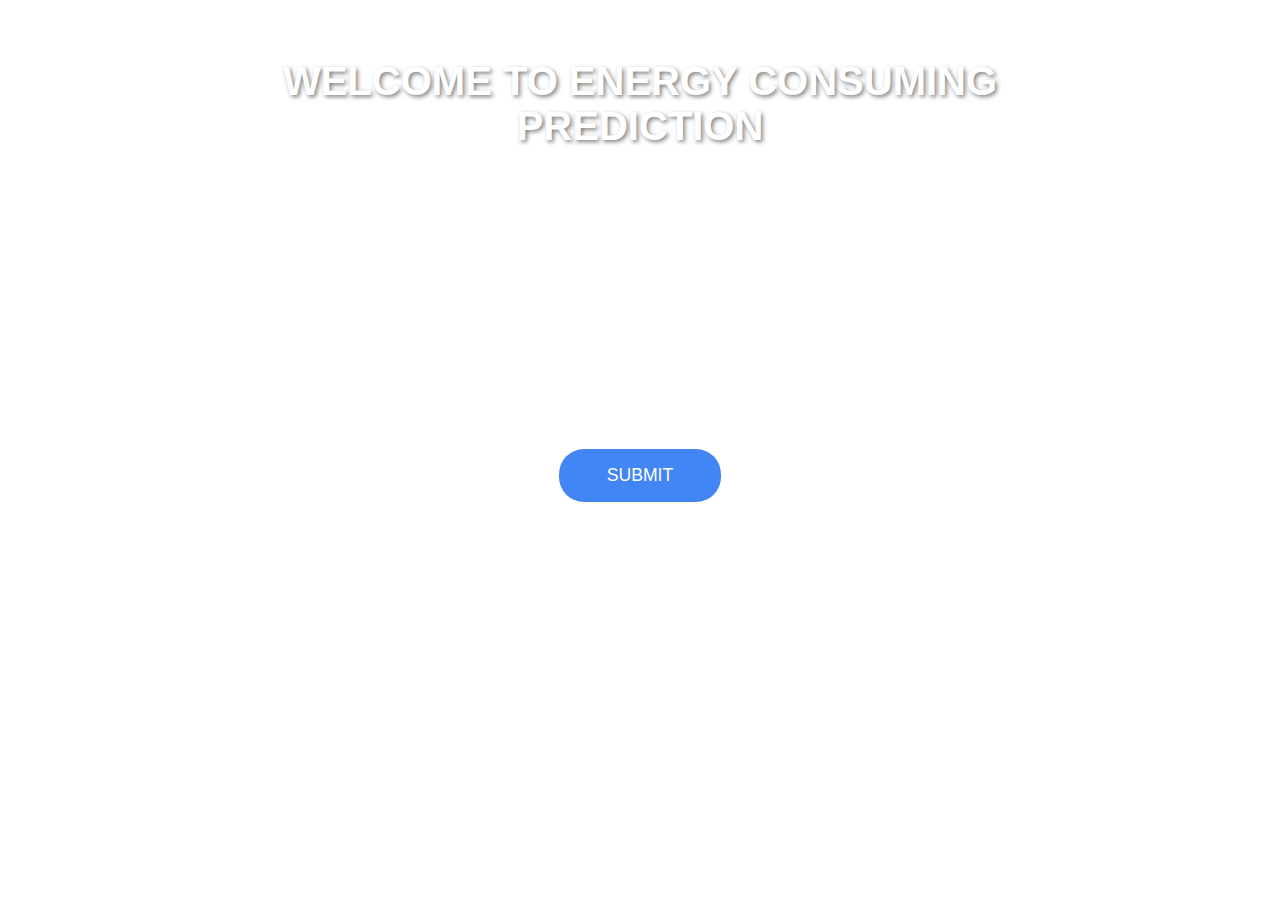
<file: index.html>
<!DOCTYPE html>
<html lang="en">
<head>
    <meta charset="UTF-8">
    <meta name="viewport" content="width=device-width, initial-scale=1.0">
    <title>Energy Consumption Prediction</title>
    <link rel="stylesheet" href="style.css">
</head>
<body>
    <div class="container">
        <h1>WELCOME TO ENERGY CONSUMING PREDICTION</h1>
        <p class="subtitle">A Site for predicting the Power Consumption in Smart Buildings......</p>
        
        <form id="predictionForm" onsubmit="handleSubmit(event)">
            <div class="input-group">
                <label for="roomArea">Enter Room Area:</label>
                <input type="number" id="roomArea" required>
            </div>
            
            <div class="input-group">
                <label for="temperature">Enter Temperature:</label>
                <input type="number" id="temperature" required>
            </div>
            
            <button type="submit" class="submit-btn">SUBMIT</button>
        </form>
    </div>
    <script src="script.js"></script>
</body>
</html>
</file>
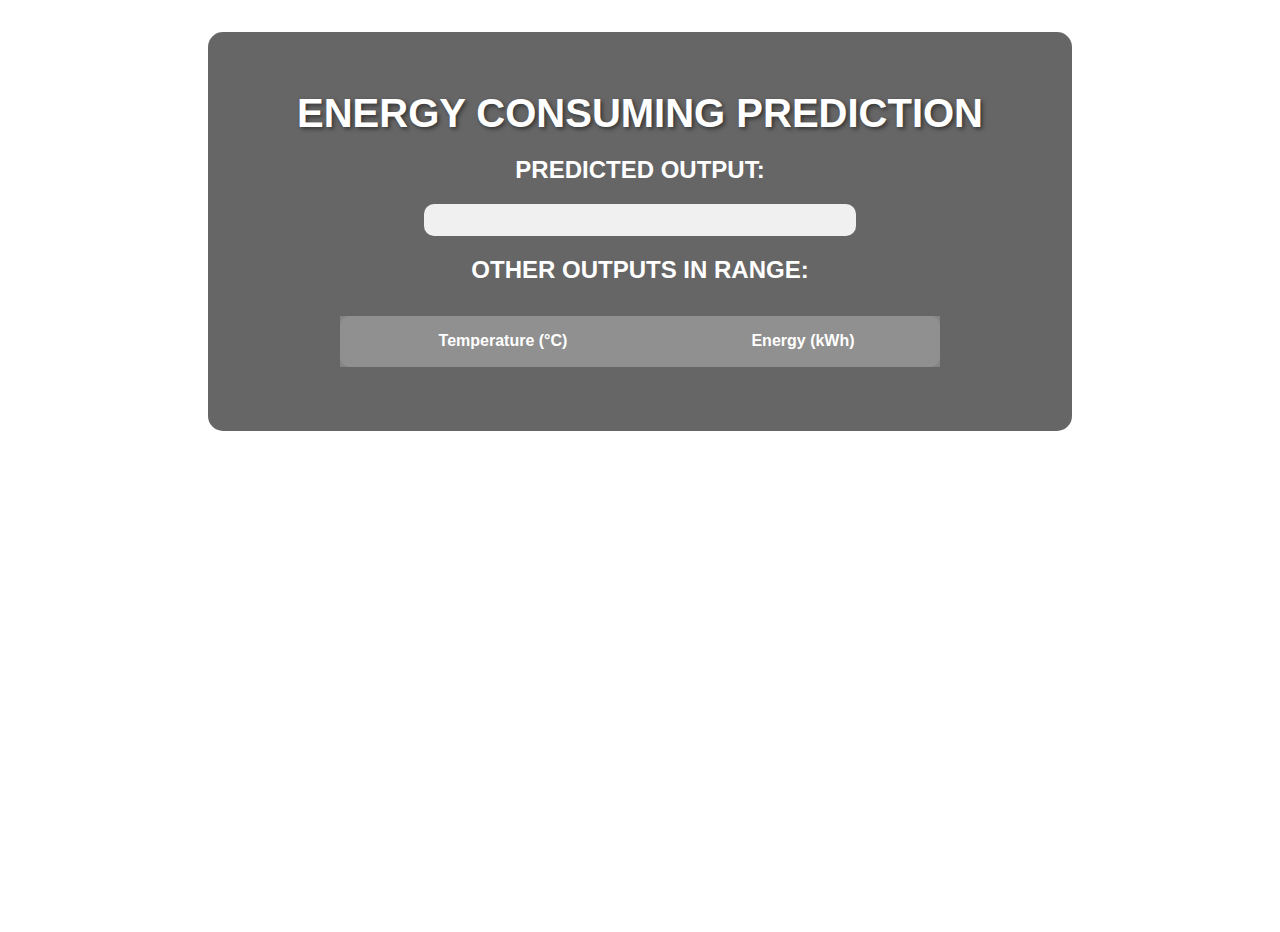
<file: results.html>
<!DOCTYPE html>
<html lang="en">
<head>
    <meta charset="UTF-8">
    <meta name="viewport" content="width=device-width, initial-scale=1.0">
    <title>Prediction Results</title>
    <link rel="stylesheet" href="style.css">
</head>
<body>
    <div class="container results-container">
        <h1>ENERGY CONSUMING PREDICTION</h1>
        
        <div class="prediction-section">
            <h2>PREDICTED OUTPUT:</h2>
            <div class="prediction-value" id="mainPrediction"></div>
        </div>

        <div class="range-outputs">
            <h2>OTHER OUTPUTS IN RANGE:</h2>
            <table id="outputsTable">
                <thead>
                    <tr>
                        <th>Temperature (°C)</th>
                        <th>Energy (kWh)</th>
                    </tr>
                </thead>
                <tbody id="outputsBody"></tbody>
            </table>
        </div>
    </div>
    <script src="results.js"></script>
</body>
</html>
</file>
<file: style.css>
body {
    margin: 0;
    padding: 0;
    min-height: 100vh;
    font-family: Arial, sans-serif;
    background: url('https://images.unsplash.com/photo-1451187580459-43490279c0fa?ixlib=rb-4.0.3') no-repeat center center fixed;
    background-size: cover;
    color: white;
}

.container {
    max-width: 800px;
    margin: 0 auto;
    padding: 2rem;
    text-align: center;
}

h1 {
    font-size: 2.5rem;
    margin-bottom: 1rem;
    text-shadow: 2px 2px 4px rgba(0, 0, 0, 0.5);
}

.subtitle {
    font-size: 1.2rem;
    margin-bottom: 3rem;
    opacity: 0.9;
}

.input-group {
    margin-bottom: 2rem;
}

label {
    display: block;
    font-size: 1.2rem;
    margin-bottom: 0.5rem;
}

input {
    width: 100%;
    max-width: 400px;
    padding: 0.8rem;
    border: none;
    border-radius: 25px;
    background: rgba(255, 255, 255, 0.9);
    font-size: 1rem;
}

.submit-btn {
    background: #4285f4;
    color: white;
    border: none;
    padding: 1rem 3rem;
    border-radius: 25px;
    font-size: 1.1rem;
    cursor: pointer;
    transition: background 0.3s ease;
}

.submit-btn:hover {
    background: #3367d6;
}

/* Results Page Styles */
.results-container {
    background: rgba(0, 0, 0, 0.6);
    border-radius: 15px;
    margin-top: 2rem;
}

.prediction-value {
    background: rgba(255, 255, 255, 0.9);
    color: #333;
    padding: 1rem;
    border-radius: 10px;
    margin: 1rem auto;
    max-width: 400px;
    font-size: 1.2rem;
    font-weight: bold;
}

table {
    width: 100%;
    max-width: 600px;
    margin: 2rem auto;
    border-collapse: collapse;
    background: rgba(255, 255, 255, 0.1);
    border-radius: 10px;
}

th, td {
    padding: 1rem;
    text-align: center;
    border-bottom: 1px solid rgba(255, 255, 255, 0.2);
}

th {
    background: rgba(255, 255, 255, 0.2);
}

@media (max-width: 600px) {
    h1 {
        font-size: 1.8rem;
    }
    
    .container {
        padding: 1rem;
    }
    
    input {
        max-width: 100%;
    }
}
</file>
